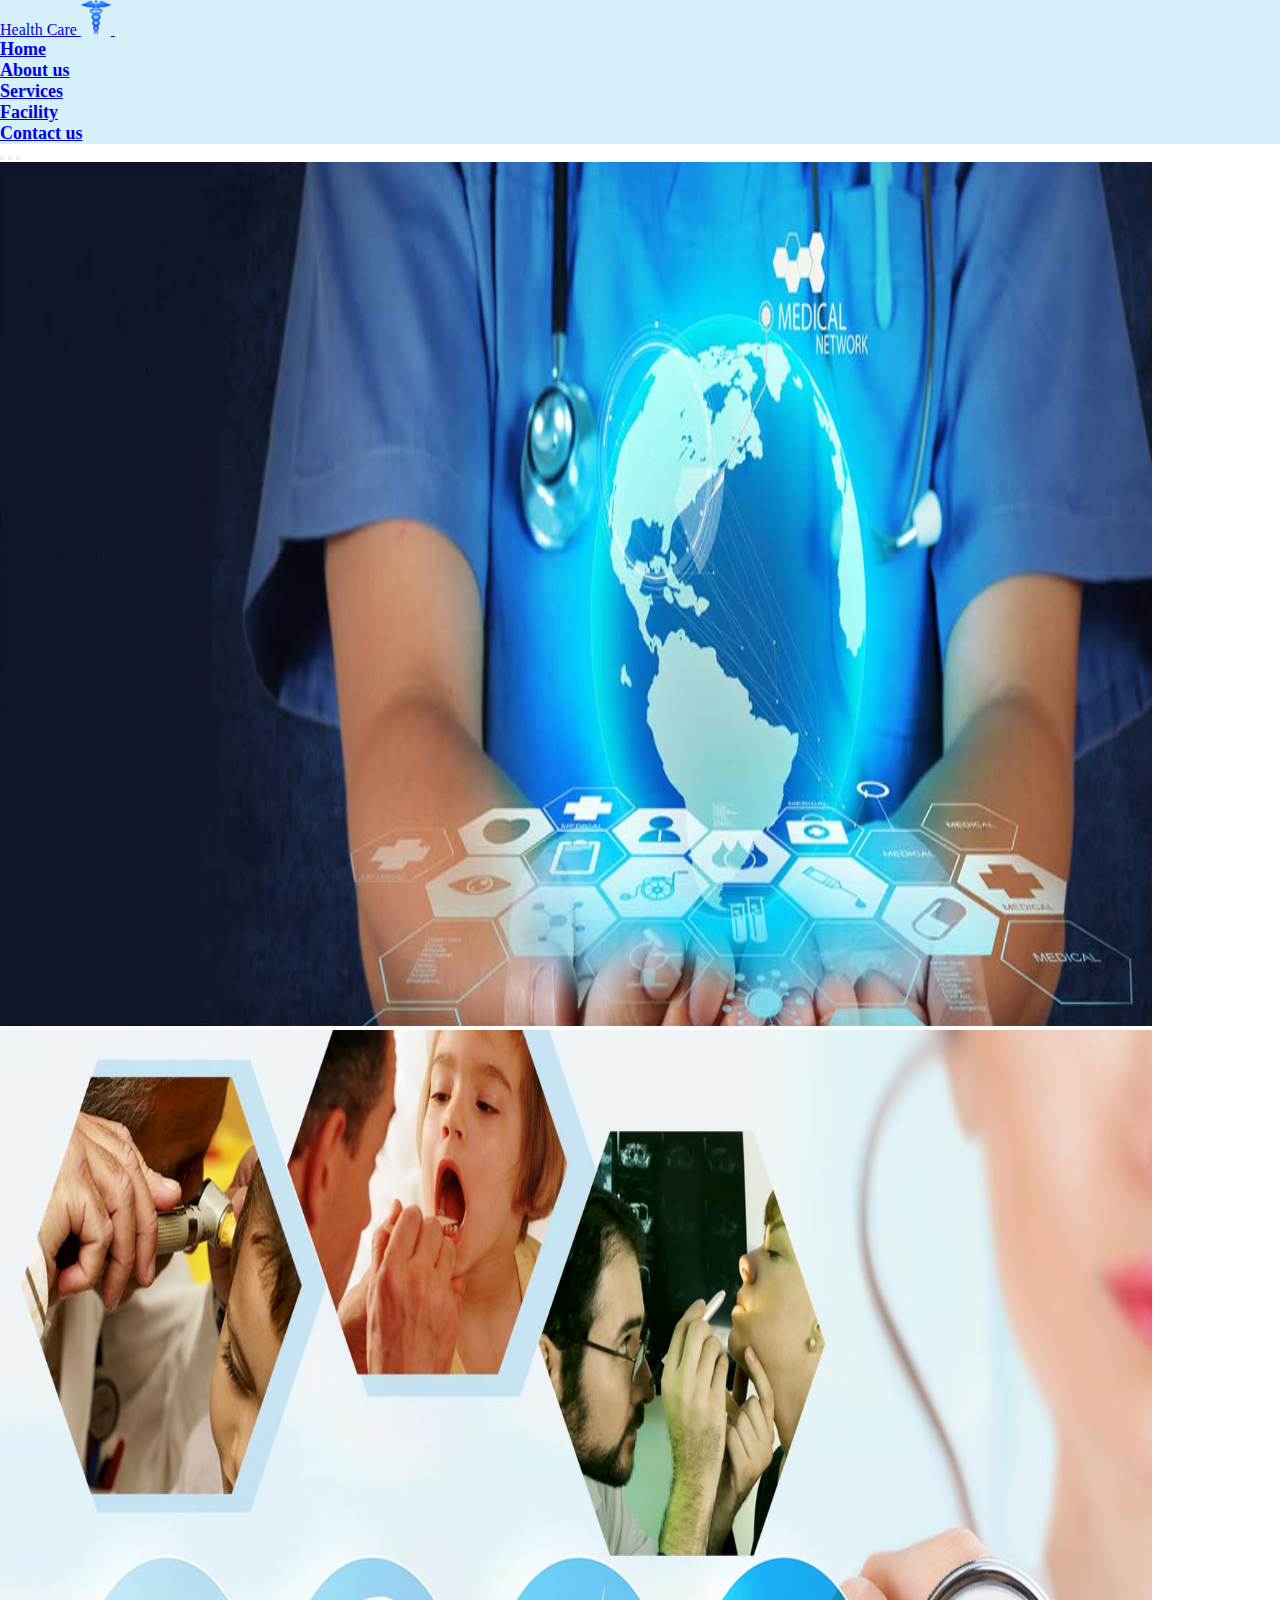
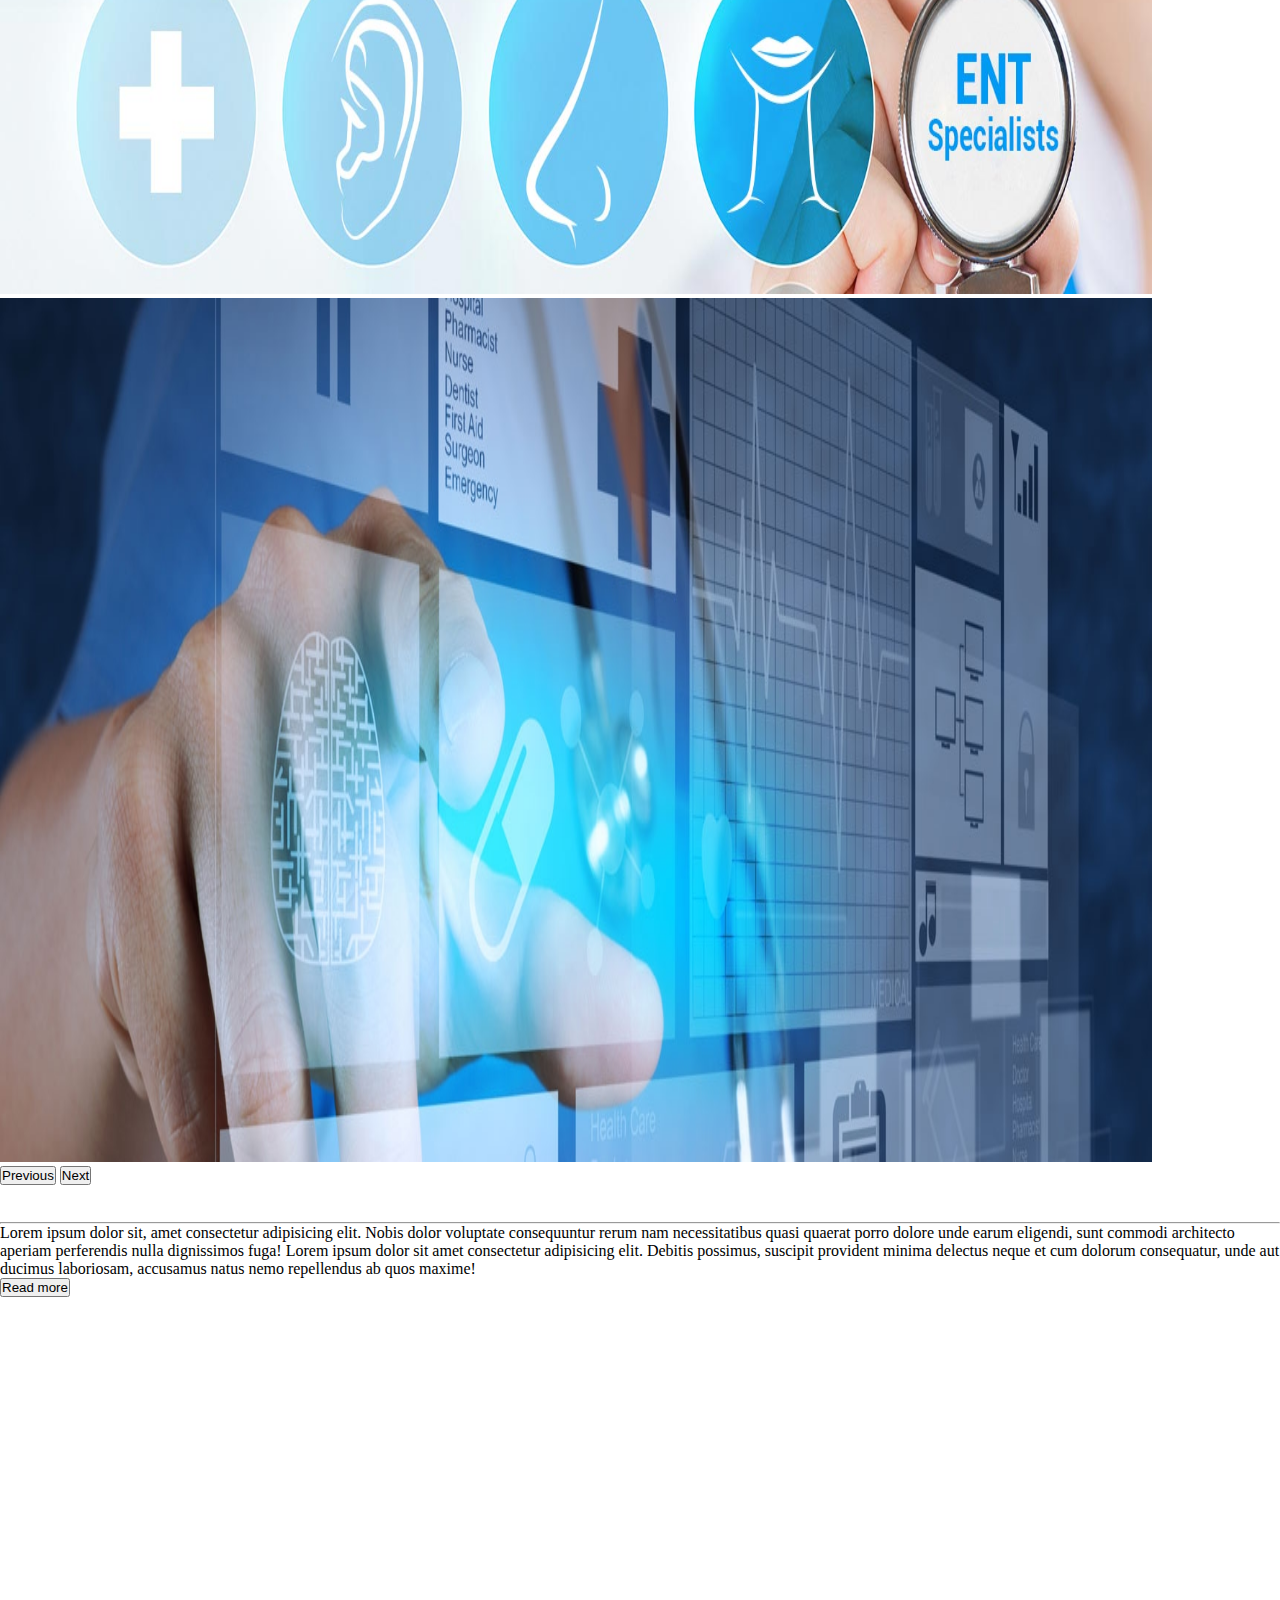
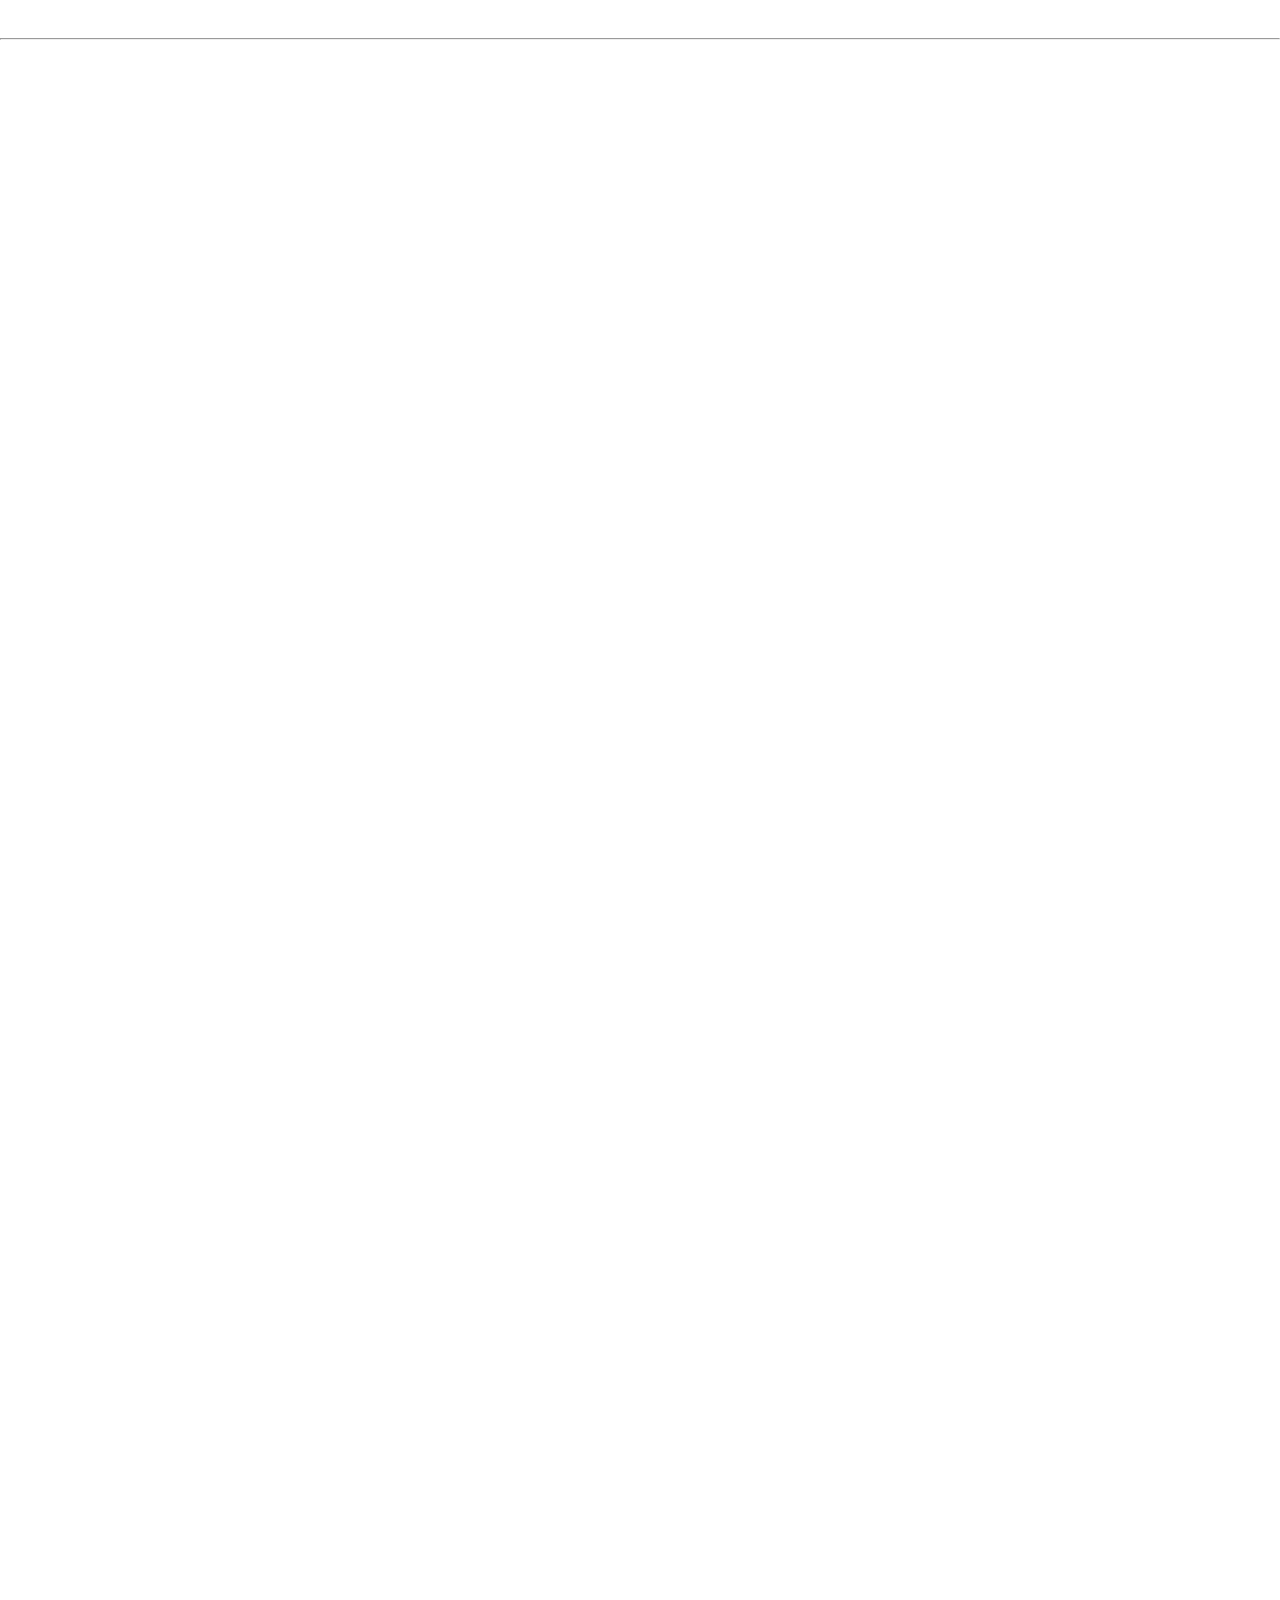
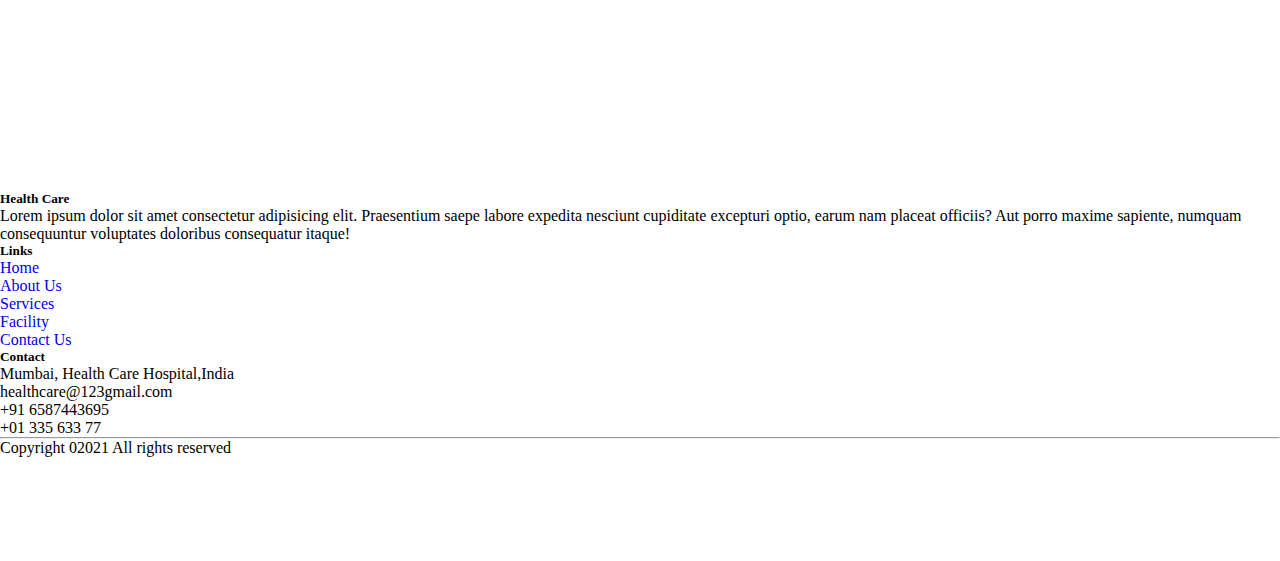
<file: index.html>
<!DOCTYPE html>
<html>

<head>
  <title>Hospital Management</title>
  <meta charset="utf-8">
  <meta name="viewport" content="width=device-width, initial-scale=1">
  <!--css link-->
  <link href="https://unpkg.com/aos@2.3.1/dist/aos.css" rel="stylesheet">
  <link rel="stylesheet" href="C:\Users\91965\Desktop\boorstap project 1\css\all.min.css">
  <link rel="stylesheet" type="text/css" href="css\style.css">
  <!--Bootstrap CSS-->
  <link href="https://cdn.jsdelivr.net/npm/bootstrap@5.0.2/dist/css/bootstrap.min.css" rel="stylesheet"
    integrity="sha384-EVSTQN3/azprG1Anm3QDgpJLIm9Nao0Yz1ztcQTwFspd3yD65VohhpuuCOmLASjC" crossorigin="anonymous">
</head>

<body>
  <!--Navbar starts-->
  <nav class="navbar navbar-expand-lg navbar-light bg px-4 fixed-top" style= "background-color:#d6f0fa;">
    <div class="container-fluid">
      <a class="navbar-brand" href="#"><span class="text-primary">H</span>ealth <span class="text-primary">C</span>are
        <img src="images\logo1.png" alt="" width="30" height="35"
          class="d-inline-block align-text-top">
      </a>
      <button class="navbar-toggler" type="button" data-bs-toggle="collapse" data-bs-target="#navbarSupportedContent"
        aria-controls="navbarSupportedContent" aria-expanded="false" aria-label="Toggle navigation">
        <span class="navbar-toggler-icon"></span>
      </button>
      <div class="collapse navbar-collapse" id="navbarSupportedContent">
        <ul class="navbar-nav ms-auto mb-2 mb-lg-0 fs-5 text-center">
          <li class="nav-item">
            <a class="nav-link active " aria-current="page" href="index.html">Home</a>
          </li>
          <li class="nav-item">
            <a class="nav-link text-capitalize " href="aboutus.html">About us</a>
          </li>
          <li class="nav-item">
            <a class="nav-link text-capitalize " href="service.html">Services</a>
          </li>
          
          <li class="nav-item">
            <a class="nav-link text-capitalize" href="facility.html">Facility</a>
          </li>
          <li class="nav-item">
            <a class="nav-link text-capitalize" href="contactus.html">Contact us</a>
          </li>

        </ul>

      </div>
    </div>
  </nav>
  <!--Carousel starts-->
  <header>
    <div id="carouselExampleCaptions" class="carousel slide" data-bs-ride="carousel">
      <div class="carousel-indicators">
        <button type="button" data-bs-target="#carouselExampleCaptions" data-bs-slide-to="0" class="active"
          aria-current="true" aria-label="Slide 1"></button>
        <button type="button" data-bs-target="#carouselExampleCaptions" data-bs-slide-to="1"
          aria-label="Slide 2"></button>
        <button type="button" data-bs-target="#carouselExampleCaptions" data-bs-slide-to="2"
          aria-label="Slide 3"></button>
      </div>
      <div class="carousel-inner">
        <div class="carousel-item active">
          <img src="images\img7.jpg" class="d-block w-100" alt="...">
          <div class="carousel-caption  d-md-block">
          </div>
        </div>
        <div class="carousel-item">
          <img src="images\img14.jpg" class="d-block w-100" alt="...">
          <div class="carousel-caption  d-md-block">
          </div>
        </div>
        <div class="carousel-item">
          <img src="images\img12.jpg" class="d-block w-100" alt="...">
          <div class="carousel-caption d-md-block">
          </div>
        </div>
      </div>
      <button class="carousel-control-prev" type="button" data-bs-target="#carouselExampleCaptions"
        data-bs-slide="prev">
        <span class="carousel-control-prev-icon" aria-hidden="true"></span>
        <span class="visually-hidden">Previous</span>
      </button>
      <button class="carousel-control-next" type="button" data-bs-target="#carouselExampleCaptions"
        data-bs-slide="next">
        <span class="carousel-control-next-icon" aria-hidden="true"></span>
        <span class="visually-hidden">Next</span>
      </button>
    </div>
  </header>

  <!--About us starts-->
  <section class="about my-5">
    <div class="container">
      <div class="text-center my-5">
        <h1 data-aos="fade-up" data-aosa-offset="200">About<span class="text-primary"> Us</span></h1>
        <hr class="w-25 m-auto">
      </div>
      <div class="row">
        <div class="col-sm-12 col-md-6 col-lg-6 col-12 ">
          <p class="p-2">Lorem ipsum dolor sit, amet consectetur adipisicing elit. Nobis dolor voluptate consequuntur
            rerum nam necessitatibus quasi quaerat porro dolore unde
            earum eligendi, sunt commodi architecto aperiam perferendis nulla dignissimos fuga!
            Lorem ipsum dolor sit amet consectetur adipisicing elit. Debitis possimus, suscipit provident minima
            delectus neque et cum dolorum consequatur,
            unde aut ducimus laboriosam, accusamus natus nemo repellendus ab quos maxime!</p>
          <button type="button" class="btn btn-outline-danger">Read more</button>
        </div>
        <div class="col-sm-12 col-md-6 col-lg-6 col-12 m-auto text-end"data-aos="flip-left"
        data-aos-easing="ease-out-cubic"
        data-aos-duration="2000">
          <img src="images\Doctors-pana.png" class="img-fluid img-thumbnail"
            width="300" height="300">
        </div>
      </div>
    </div>
  </section>

  <!--services starts
      <section class="services py-5 bg-light ">
        <div class="container">
          <div class="text-center my-5">
            <h1>Our <span class="text-primary">Services</span></h1>
            <hr class="w-25 m-auto">
          </div>
        </div>
      </section>-->
     

  <!--Our doctors starts-->
  <section class="doctor my-5 text-center bg-secondary">

    <div class="container-fluid ">
      <div class="text-center my-5">
        <h1 data-aos="fade-up" data-aosa-offset="200">Our <span class="text-primary"> Doctors </span></h1>
        <hr class="w-25 m-auto">
      </div>
      <div class="row">
        <div class="col-sm-12 col-md-4 col-lg-4 col-12"><div class="card">
          <div class="card-body"
            data-aos="zoom-in">
            <img src="images\dr4.png" 
            class="img-fluid rounded-circle border border-primary p-2" >
            <h5 class="card-title">Dr.Reddy</h5>
            <p class="card-text">Specialist in Dermatology</p>
            <a href="contactus.html" class="btn btn-outline-primary">Contact</a>
          </div>
        </div></div>
        <div class="col-sm-12 col-md-4 col-lg-4 col-12"><div class="card">
          <div class="card-body"data-aos="zoom-in">
            <img src="images\dr3.png" 
            class="img-fluid rounded-circle border border-primary p-2">
            <h5 class="card-title">Dr.Williams</h5>
            <p class="card-text">Specialist in Cardiology</p>
            <a href="contactus.html" class="btn btn-outline-primary">Contact</a>
          </div>
        </div></div>
        <div class="col-sm-12 col-md-4 col-lg-4 col-12"><div class="card">
          <div class="card-body"data-aos="zoom-in">
            <img src="images\dr7.jpg" 
            class="img-fluid rounded-circle border border-primary p-2">
            <h5 class="card-title">Dr.Agarwal</h5>
            <p class="card-text">Specialist in Orthopaedics</p>
            <a href="contactus.html" class="btn btn-outline-primary">Contact</a>
            
          </div>
        </div></div>
        <div class="col-sm-12 col-md-4 col-lg-4 col-12"><div class="card">
          <div class="card-body"data-aos="zoom-in">
            <img src="images\dr9.jpg" 
            class="img-fluid rounded-circle border border-primary p-2">
            <h5 class="card-title">Dr.Smith</h5>
            <p class="card-text">Specialist in Radiology</p>
            <a href="contactus.html" class="btn btn-outline-primary">Contact</a>
          </div>
        </div></div>
        <div class="col-sm-12 col-md-4 col-lg-4 col-12"><div class="card">
          <div class="card-body"data-aos="zoom-in">
            <img src="images\dr10.jpg" 
            class="img-fluid rounded-circle border border-primary p-2">
            <h5 class="card-title">Dr.Arora</h5>
            <p class="card-text">Specialist in Urology</p>
            <a href="contactus.html" class="btn btn-outline-primary">Contact</a>
          </div>
        </div></div>
        <div class="col-sm-12 col-md-4 col-lg-4 col-12"><div class="card">
          <div class="card-body"data-aos="zoom-in">
            <img src="images\dr11.jpg" 
            class="img-fluid rounded-circle border border-outline-primary p-2">
            <h5 class="card-title">Dr.Devi</h5>
            <p class="card-text">Specialist in Obstetrics and Gynaecology</p>
            <a href="contactus.html" class="btn btn-outline-primary">Contact</a>
          </div>
        </div></div>
      </div>
    </div>

  </section>

  <!-- counter section starts  -->

<section class="counter">

  <div class="container-fluid bg-light">

      <div class="box-container">

          <div class="box" data-aos="fade-up">
            <i class="fas fa-hospital-alt"></i>
              <span>120+</span>
              <h4>Hospitals</h4>
          </div>

          <div class="box" data-aos="fade-up">
              <i class="fas fa-users"></i>
              <span>100+</span>
              <h4>Staff</h4>
          </div>

          <div class="box" data-aos="fade-up">
              <i class="fas fa-smile"></i>
              <span>1200+</span>
              <h4>Happy patients</h4>
          </div>

          <div class="box" data-aos="fade-up">
            <i class="fas fa-bed"></i>
              <span>130+</span>
              <h4>Bed facility</h4>
          </div>

      </div>

  </div>

</section>

<!-- counter section ends -->
<footer class="bg-dark text-white pt-5 pb-4">
  <div class="container text-center text-md-left">
    <div class="row text-center text-md-left">
      <div class="col-md-3 col-lg-3 col-xl-3 mx-auto mt-3">
        <h5 class="text-uppercase mb-4 font-weight-bold text-warning"><span class="text-primary">Health Care</span></h5>
        <p>
          Lorem ipsum dolor sit amet consectetur adipisicing elit. Praesentium saepe labore expedita nesciunt cupiditate excepturi optio, earum nam placeat officiis?
           Aut porro maxime sapiente, numquam consequuntur voluptates doloribus consequatur itaque!
        </p>
      </div>
      <div class="col-md-3 col-lg-3 col-xl-3 mx-auto mt-3">
        <h5 class="text-uppercase mb-4 font-weight-bold text-warning"><span class="text-primary">Links</span></h5>
        <p>
          <a href="index.html" class="text-white"style="text-decoration:none;">Home</a>
        </p>
        <p>
          <a href="aboutus.html" class="text-white"style="text-decoration:none;">About Us</a>
        </p>
        <p>
          <a href="service.html" class="text-white"style="text-decoration:none;">Services</a>
        </p>
        <p>
          <a href="facility.html" class="text-white"style="text-decoration:none;">Facility</a>
        </p>
        <p>
          <a href="contactus.html" class="text-white"style="text-decoration:none;">Contact Us</a>
        </p>
      </div>
      <div class="col-md-4 col-lg-3 col-xl-3 mx-auto mt-3">
        <h5 class="text-uppercase mb-4 font-weight-bold text-warning"><span class="text-primary">Contact</span></h5>
        <p>
          <i class="fas fa-hospital mr-3"> </i> Mumbai, Health Care Hospital,India 
        </p>
        <p>
          <i class="fas fa-envelope mr-3"></i>  healthcare@123gmail.com 
        </p>
        <p>
          <i class="fas fa-phone mr-3"> </i> +91 6587443695 
        </p>
        <p>
          <i class="fas fa-print mr-3"> </i> +01 335 633 77
        </p>
      </div>
      <hr class="row align-items-center">
      <div class="col-md-7 cod-lg-8">
        <p>Copyright 02021 All rights reserved
          <a href="#" style="text-decoration: none;">
          </a>
          </p>
      </div>
      <div class="col-md-5 col-lg-4">
        <div class="text-center text-md-right">
          <ul class="list-unstyled list-inline">
            <li class="list-inline-item">
              <a href="#" class="btn-floating btn-sm text-white" style="font-size: 23px;"><i class="fab fa-facebook"></i></a>
            </li>
            <li class="list-inline-item">
              <a href="#" class="btn-floating btn-sm text-white" style="font-size: 23px;"><i class="fab fa-twitter"></i></a>
            </li>
            <li class="list-inline-item">
              <a href="#" class="btn-floating btn-sm text-white" style="font-size: 23px;"><i class="fab fa-google-plus"></i></a>
            </li>
            <li class="list-inline-item">
              <a href="#" class="btn-floating btn-sm text-white" style="font-size: 23px;"><i class="fab fa-youtube"></i></a>
            </li>
          </ul>
        </div>
      </div>
    </div>
  </div>

</footer>




  <script src="https://cdn.jsdelivr.net/npm/@popperjs/core@2.9.2/dist/umd/popper.min.js"
    integrity="sha384-IQsoLXl5PILFhosVNubq5LC7Qb9DXgDA9i+tQ8Zj3iwWAwPtgFTxbJ8NT4GN1R8p"
    crossorigin="anonymous"></script>
  <script src="https://cdn.jsdelivr.net/npm/bootstrap@5.0.2/dist/js/bootstrap.min.js"
    integrity="sha384-cVKIPhGWiC2Al4u+LWgxfKTRIcfu0JTxR+EQDz/bgldoEyl4H0zUF0QKbrJ0EcQF"
    crossorigin="anonymous"></script>
    <script src="https://unpkg.com/aos@2.3.1/dist/aos.js"></script>
    <script>
      AOS.init();
    </script>
</body>

</html>
</file>
